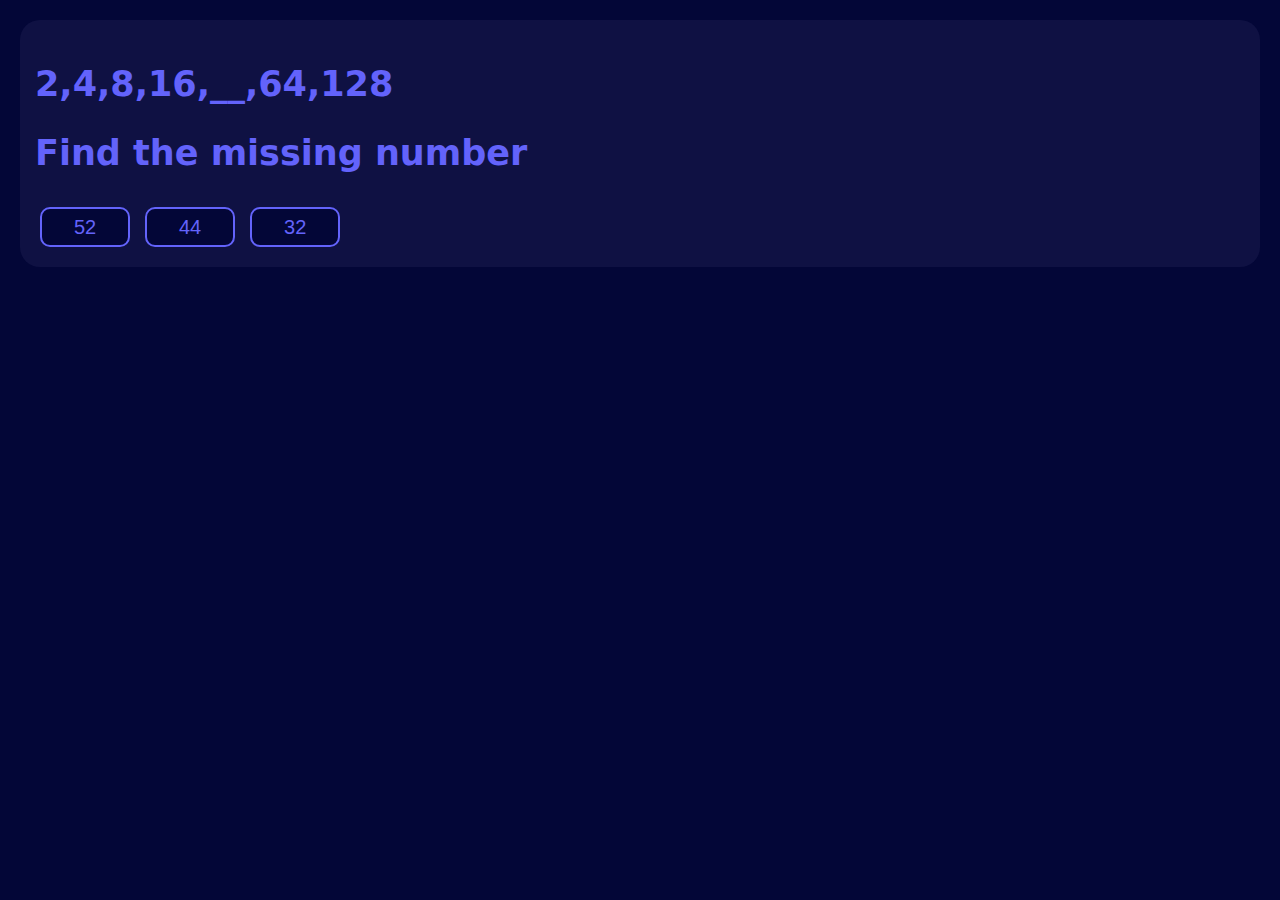
<file: index.html>
<!DOCTYPE html>
<html lang="en">
<head>
    <meta charset="UTF-8">
    <meta name="viewport" content="width=device-width, initial-scale=1.0">
    <title>what is color of above text</title>
    <link rel="stylesheet" href="index.css">
</head>
<body>
    <div class="main">
        <h2>2,4,8,16,__,64,128</h2>
        <h2>Find the missing number</h2>
        <a href="wrong.html"><button>52</button></a>
        <a href="wrong.html"><button>44</button></a>
        <a href="right.html"><button>32</button></a>
    </div>
</body>
</html>
</file>
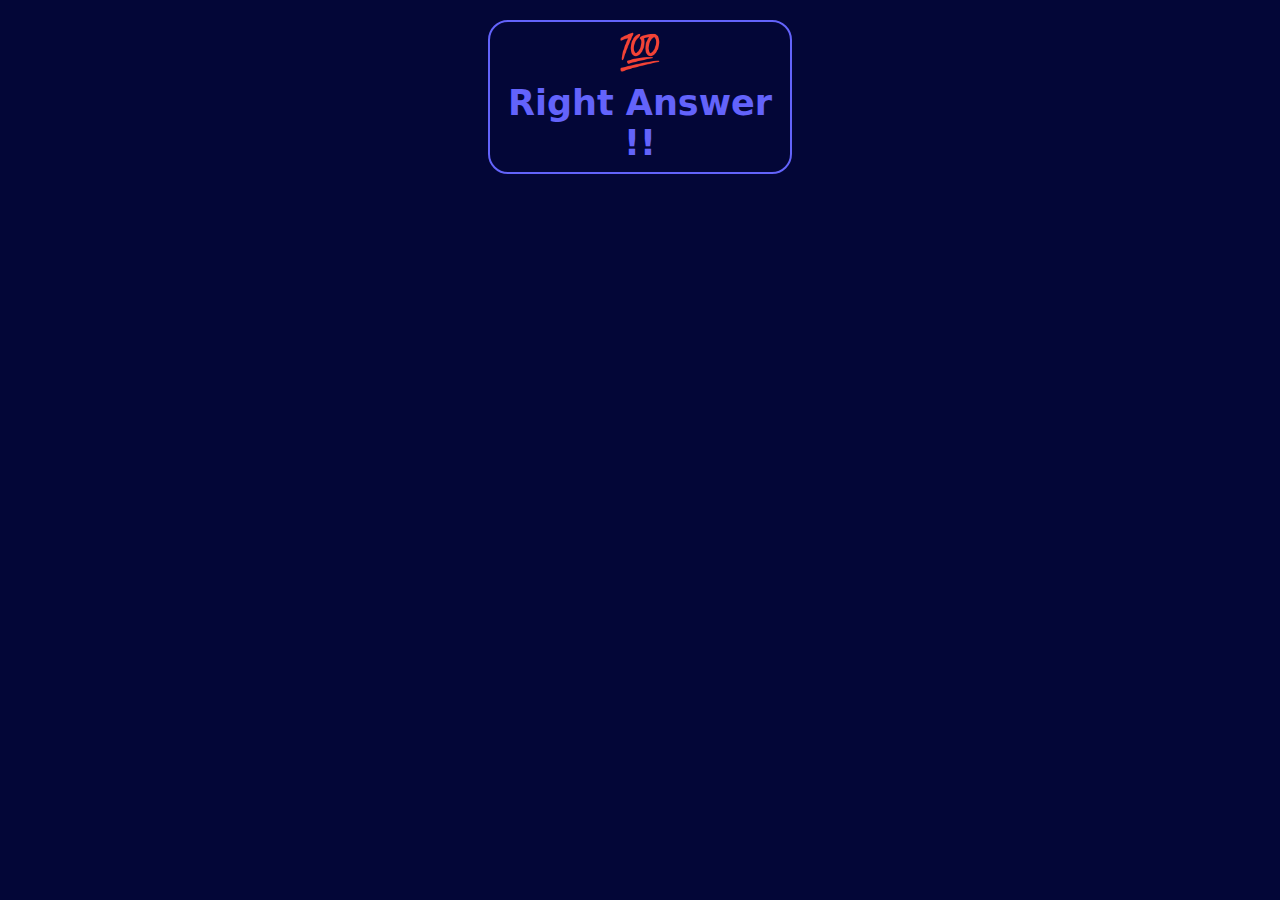
<file: right.html>
<!DOCTYPE html>
<html lang="en">
<head>
    <meta charset="UTF-8">
    <meta name="viewport" content="width=device-width, initial-scale=1.0">
    <title>Right Answer</title>
    <link rel="stylesheet" href="right.css">
</head>
<body>
    <div class="right" >
        <h2>💯</h2>
        <h2>Right Answer !!</h2>
    </div>
    
</body>
</html>
</file>
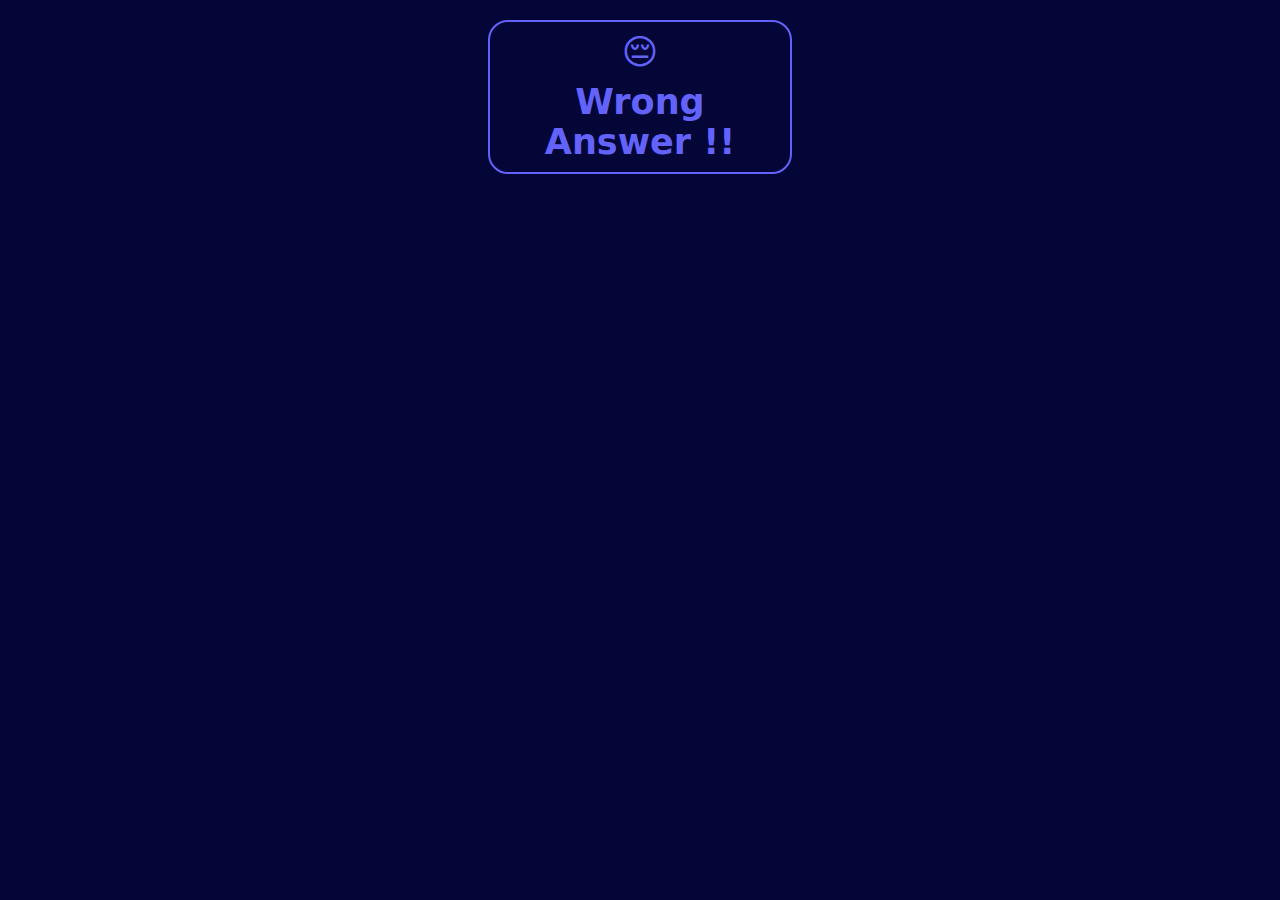
<file: wrong.html>
<!DOCTYPE html>
<html lang="en">
<head>
    <meta charset="UTF-8">
    <meta name="viewport" content="width=device-width, initial-scale=1.0">
    <title>Wrong Answer</title>
    <link rel="stylesheet" href="wrong.css">
</head>
<body>
    <div class="wrong">
        <h2>😔</h2>
        <h2>Wrong Answer !!</h2>
    </div>
</body>
</html>
</file>
<file: index.css>
html,body {
    background-color:  #030637;
    margin: 10px 10px;
    overflow-x: hidden;
    padding: 0px;
    color: rgb(99, 99, 251);
    font-family: system-ui, -apple-system, BlinkMacSystemFont, 'Segoe UI', Roboto, Oxygen, Ubuntu, Cantarell, 'Open Sans', 'Helvetica Neue', sans-serif
}
.main {
    background-color: #16184a9d; 
    border-radius: 20px;
    padding: 15px;
}
.main h2 {
    font-size: 35px;
}

button {
    width: 90px;    
    height: 40px;
    border-radius: 10px;
    border: 2px solid rgb(99, 99, 251);
    background-color: #030637;
    color:rgb(99, 99, 251);
    font-size: 20px;
    margin: 5px;
}

button:hover {
    background-color: #484c9145;
}

.wrong {
    display: none;
    width: 300px;
    height: 150px;
    border: 2px solid rgb(99, 99, 251);
    border-radius: 20px;
    align-items: center;
    justify-content: center;
    text-align: center;
}
.wrong h2 {
    margin: 10px;
    font-size: 35px;
}
</file>
<file: right.css>
html,body {
    background-color:  #030637;
    margin: 10px 10px;
    overflow-x: hidden;
    padding: 0px;
    color: rgb(99, 99, 251);
    font-family: system-ui, -apple-system, BlinkMacSystemFont, 'Segoe UI', Roboto, Oxygen, Ubuntu, Cantarell, 'Open Sans', 'Helvetica Neue', sans-serif
}
.right {
    margin: 0 auto;
    width: 300px;
    height: 150px;
    border: 2px solid rgb(99, 99, 251);
    border-radius: 20px;
    align-items: center;
    justify-content: center;
    text-align: center;
}
.right h2 {
    margin: 10px;
    font-size: 35px;
}
</file>
<file: wrong.css>
html,body {
    background-color:  #030637;
    margin: 10px 10px;
    overflow-x: hidden;
    padding: 0px;
    color: rgb(99, 99, 251);
    font-family: system-ui, -apple-system, BlinkMacSystemFont, 'Segoe UI', Roboto, Oxygen, Ubuntu, Cantarell, 'Open Sans', 'Helvetica Neue', sans-serif
}
.wrong {
    margin: 0 auto;
    width: 300px;
    height: 150px;
    border: 2px solid rgb(99, 99, 251);
    border-radius: 20px;
    align-items: center;
    justify-content: center;
    text-align: center;
}
.wrong h2 {
    margin: 10px;
    font-size: 35px;
}
</file>
